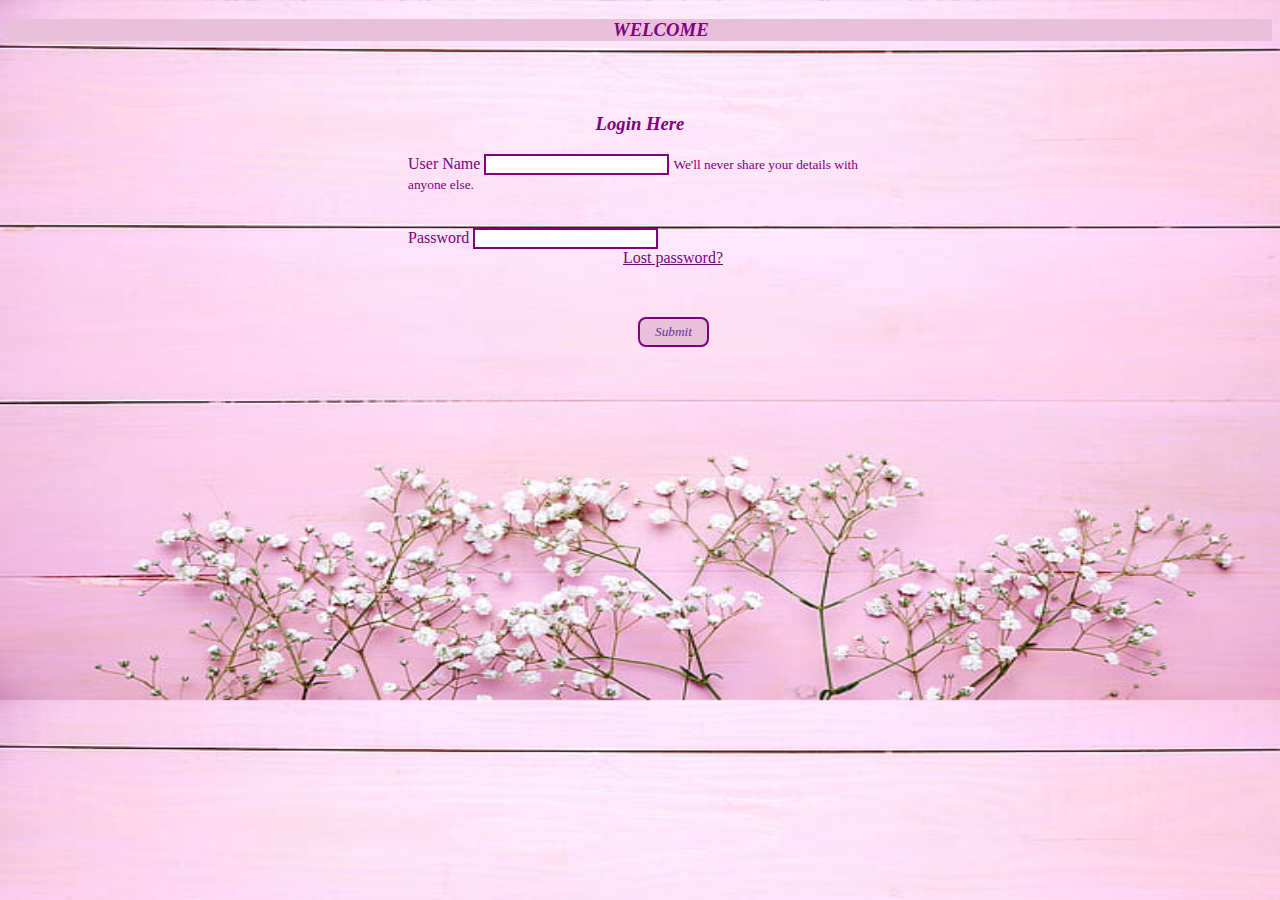
<file: index.html>
<!DOCTYPE html>
<html lang="en">
<head>
    <meta charset="UTF-8">
    <meta name="viewport" content="width=device-width, initial-scale=1.0">
    <title>Document</title>
    <script src="https://code.jquery.com/jquery-3.5.1.slim.min.js" integrity="sha384-DfXdz2htPH0lsSSs5nCTpuj/zy4C+OGpamoFVy38MVBnE+IbbVYUew+OrCXaRkfj" crossorigin="anonymous"></script>
    <script src="https://cdn.jsdelivr.net/npm/popper.js@1.16.1/dist/umd/popper.min.js" integrity="sha384-9/reFTGAW83EW2RDu2S0VKaIzap3H66lZH81PoYlFhbGU+6BZp6G7niu735Sk7lN" crossorigin="anonymous"></script>
    <script src="https://cdn.jsdelivr.net/npm/bootstrap@4.5.3/dist/js/bootstrap.min.js" integrity="sha384-w1Q4orYjBQndcko6MimVbzY0tgp4pWB4lZ7lr30WKz0vr/aWKhXdBNmNb5D92v7s" crossorigin="anonymous"></script>
    <link rel="stylesheet" href="https://cdn.jsdelivr.net/npm/bootstrap@4.5.3/dist/css/bootstrap.min.css" integrity="sha384-TX8t27EcRE3e/ihU7zmQxVncDAy5uIKz4rEkgIXeMed4M0jlfIDPvg6uqKI2xXr2" crossorigin="anonymous">
    <script src="https://cdn.jsdelivr.net/npm/bootstrap@4.5.3/dist/js/bootstrap.bundle.min.js" integrity="sha384-ho+j7jyWK8fNQe+A12Hb8AhRq26LrZ/JpcUGGOn+Y7RsweNrtN/tE3MoK7ZeZDyx" crossorigin="anonymous"></script>
    <link rel="stylesheet" href="style.css">
</head>
<body background="image/im.jpg">
    
    <!-- Image and text -->
    <nav  class="nav">
      <h3 id="login" class="navbar" href="#">
     WELCOME
     
      </h3>
    </nav>
  
  <!-- form starts -->
  <form  action ="main.html" onsubmit="return validate();">
    <div class="form-group">
      <h3 id="log">Login Here</h3>
      <label for="exampleInputEmail1">User Name</label>
      <input type="text" class="form-control" id="username" aria-describedby="emailHelp" onclick="show()">
      <small id="emailHelp" class="form-text text-muted">We'll never share your details with anyone else.</small>
    </div>
    <div class="form-group">
      <label for="exampleInputPassword1">Password</label>
      <input type="password" class="form-control" id="password" onclick="show()">
    </div>
    <a href="#" id="pass">Lost password?</a>
    <br>
    <button type="submit" id="button" >Submit</button>
  </form>
  <script src="login.js"></script>
</body>
</html>
</file>
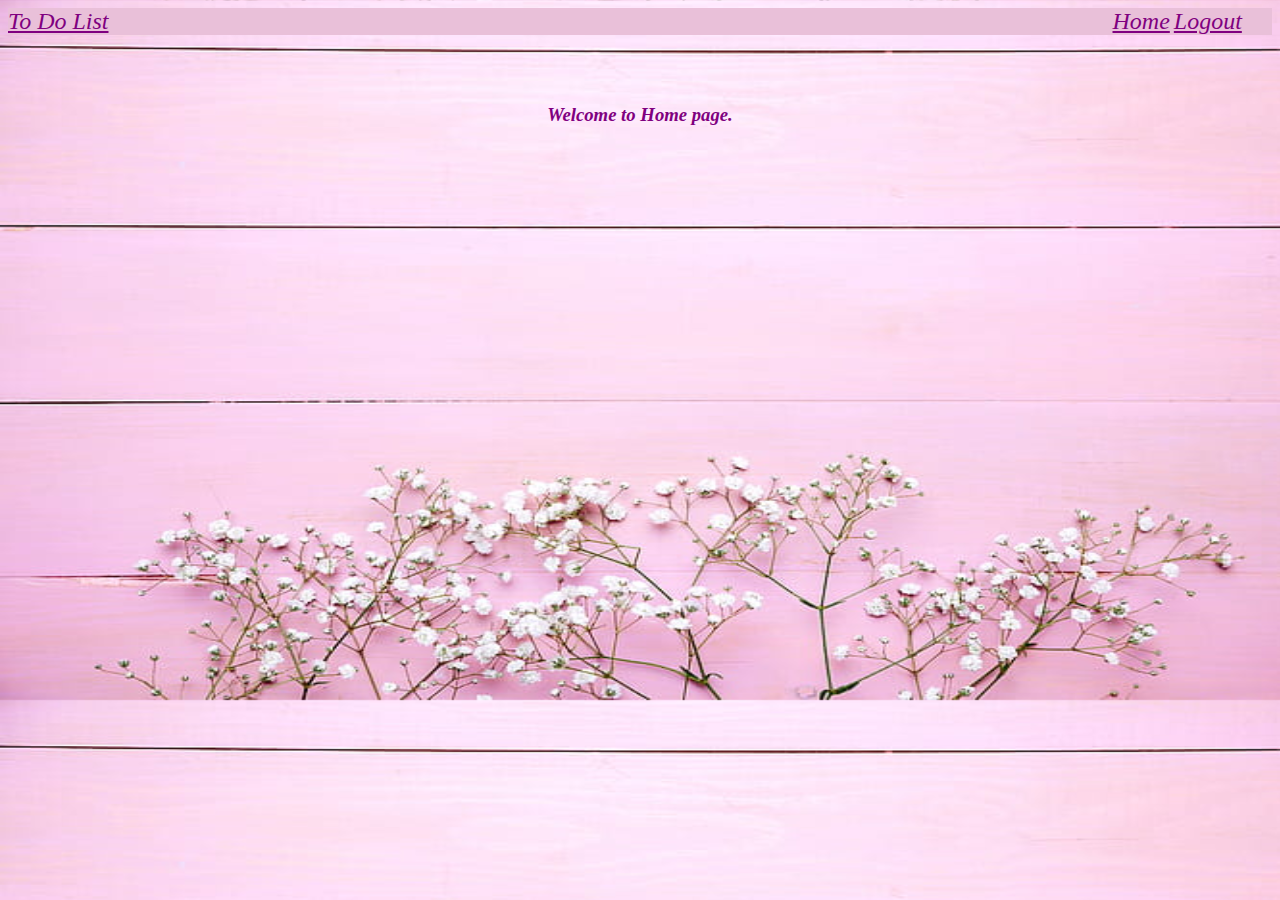
<file: main.html>
<!DOCTYPE html>
<html lang="en">
<head>
    <meta charset="UTF-8">
    <meta name="viewport" content="width=device-width, initial-scale=1.0">
    <title>Case Study</title>
    <script src="https://code.jquery.com/jquery-3.5.1.slim.min.js" integrity="sha384-DfXdz2htPH0lsSSs5nCTpuj/zy4C+OGpamoFVy38MVBnE+IbbVYUew+OrCXaRkfj" crossorigin="anonymous"></script>
    <script src="https://cdn.jsdelivr.net/npm/popper.js@1.16.1/dist/umd/popper.min.js" integrity="sha384-9/reFTGAW83EW2RDu2S0VKaIzap3H66lZH81PoYlFhbGU+6BZp6G7niu735Sk7lN" crossorigin="anonymous"></script>
    <script src="https://cdn.jsdelivr.net/npm/bootstrap@4.5.3/dist/js/bootstrap.min.js" integrity="sha384-w1Q4orYjBQndcko6MimVbzY0tgp4pWB4lZ7lr30WKz0vr/aWKhXdBNmNb5D92v7s" crossorigin="anonymous"></script>
    <link rel="stylesheet" href="https://cdn.jsdelivr.net/npm/bootstrap@4.5.3/dist/css/bootstrap.min.css" integrity="sha384-TX8t27EcRE3e/ihU7zmQxVncDAy5uIKz4rEkgIXeMed4M0jlfIDPvg6uqKI2xXr2" crossorigin="anonymous">
    <script src="https://cdn.jsdelivr.net/npm/bootstrap@4.5.3/dist/js/bootstrap.bundle.min.js" integrity="sha384-ho+j7jyWK8fNQe+A12Hb8AhRq26LrZ/JpcUGGOn+Y7RsweNrtN/tE3MoK7ZeZDyx" crossorigin="anonymous"></script>
    <link rel="stylesheet" href="style.css">
 </head>
 <body background="image/im.jpg">
    <!-- navbar starts-->
    
    <nav  class="nav">
      <a class="navbar" href="todo.html"  id="demo"> To Do List</a>
      <a href="main.html" class="navbar" id="home">Home</a>
      <a  class="navbar" id="logout" href="index.html">Logout</a>
    </nav>
   <h3 id="page">Welcome to Home page.</h3>
  
 </body>
</html>
</file>
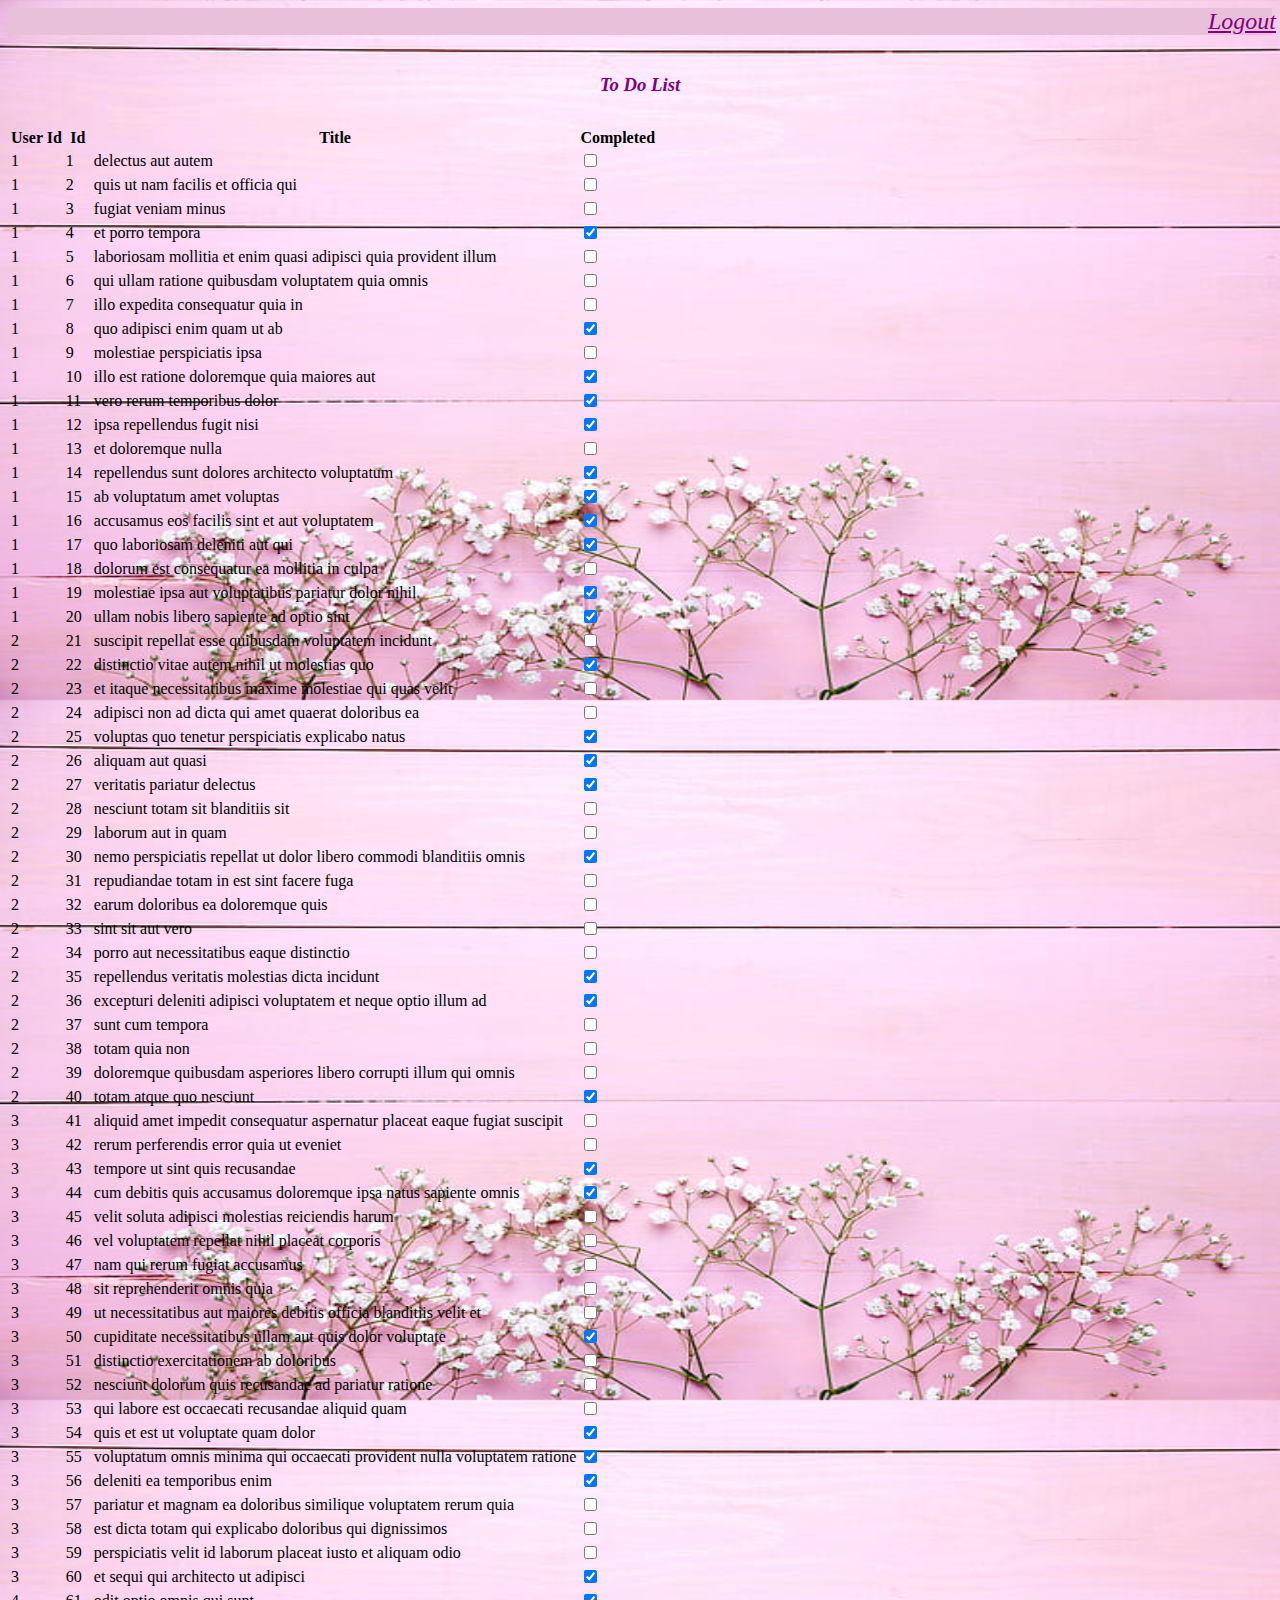
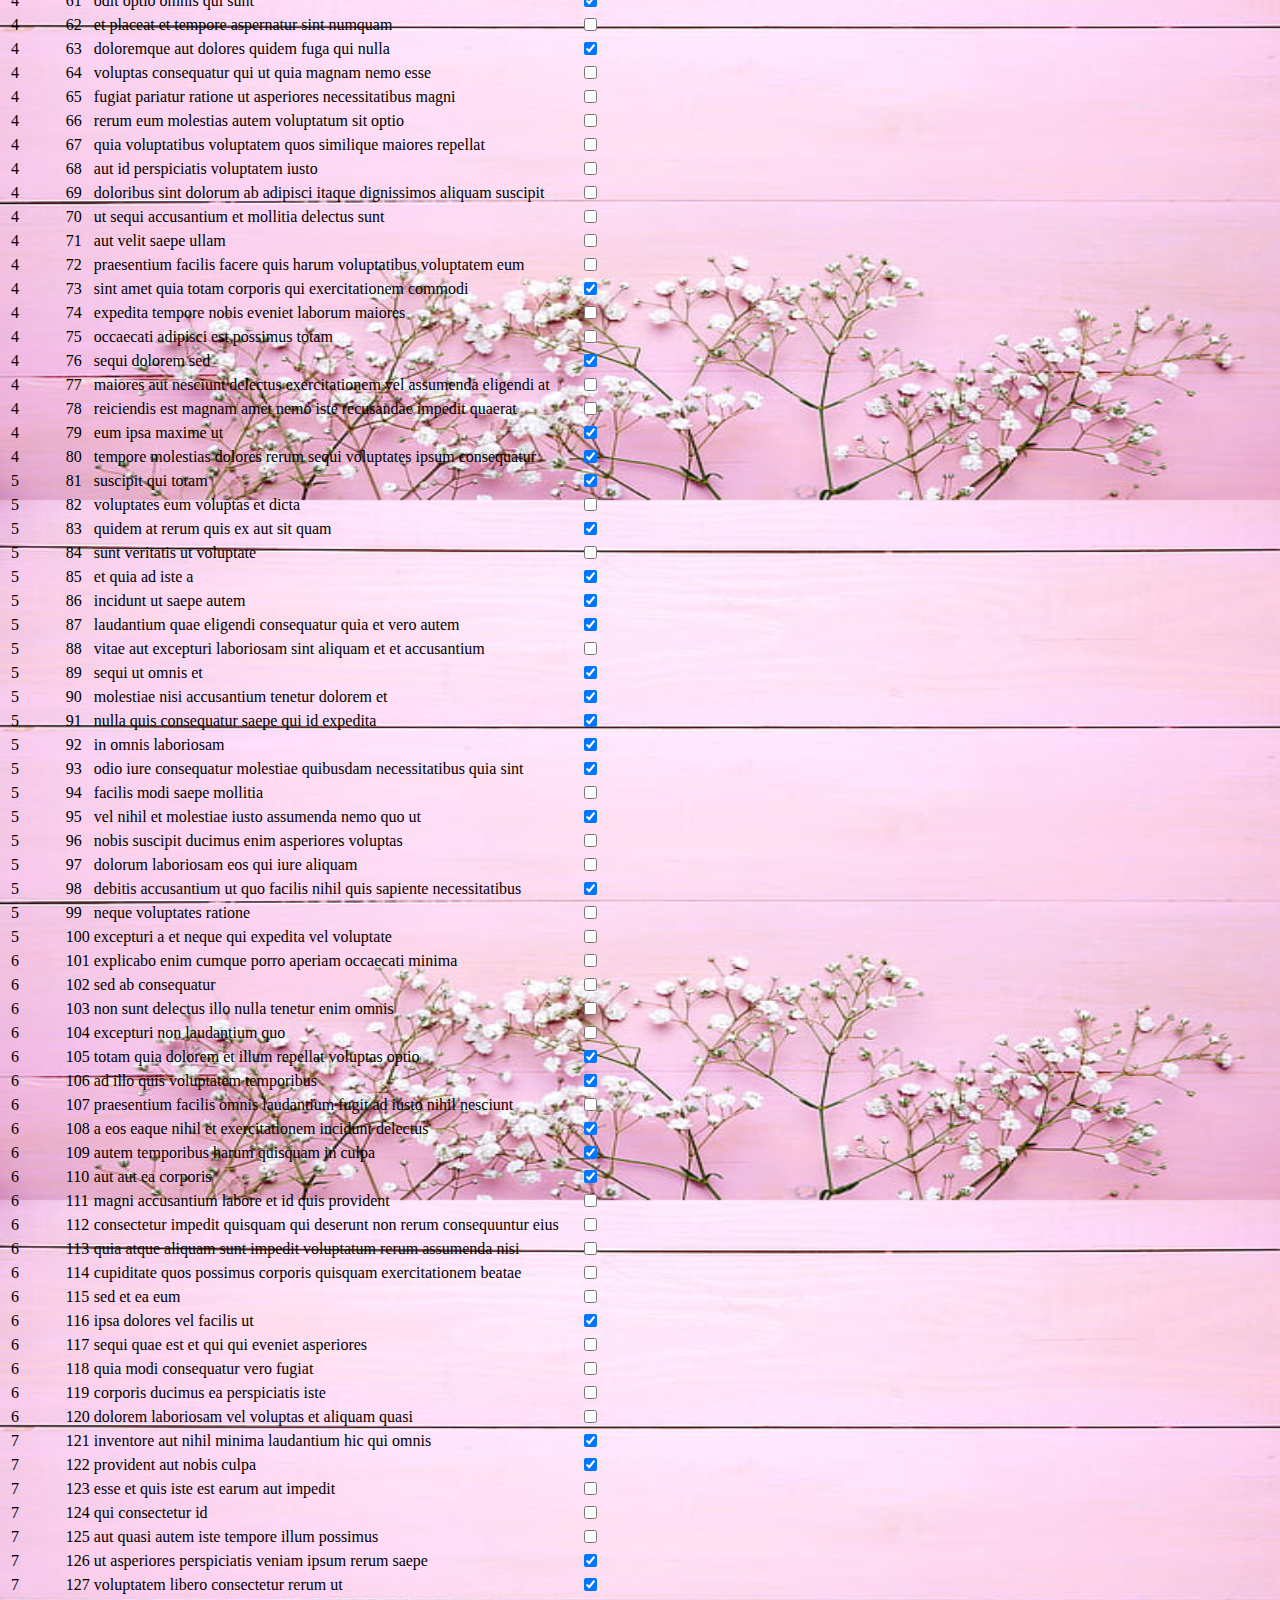
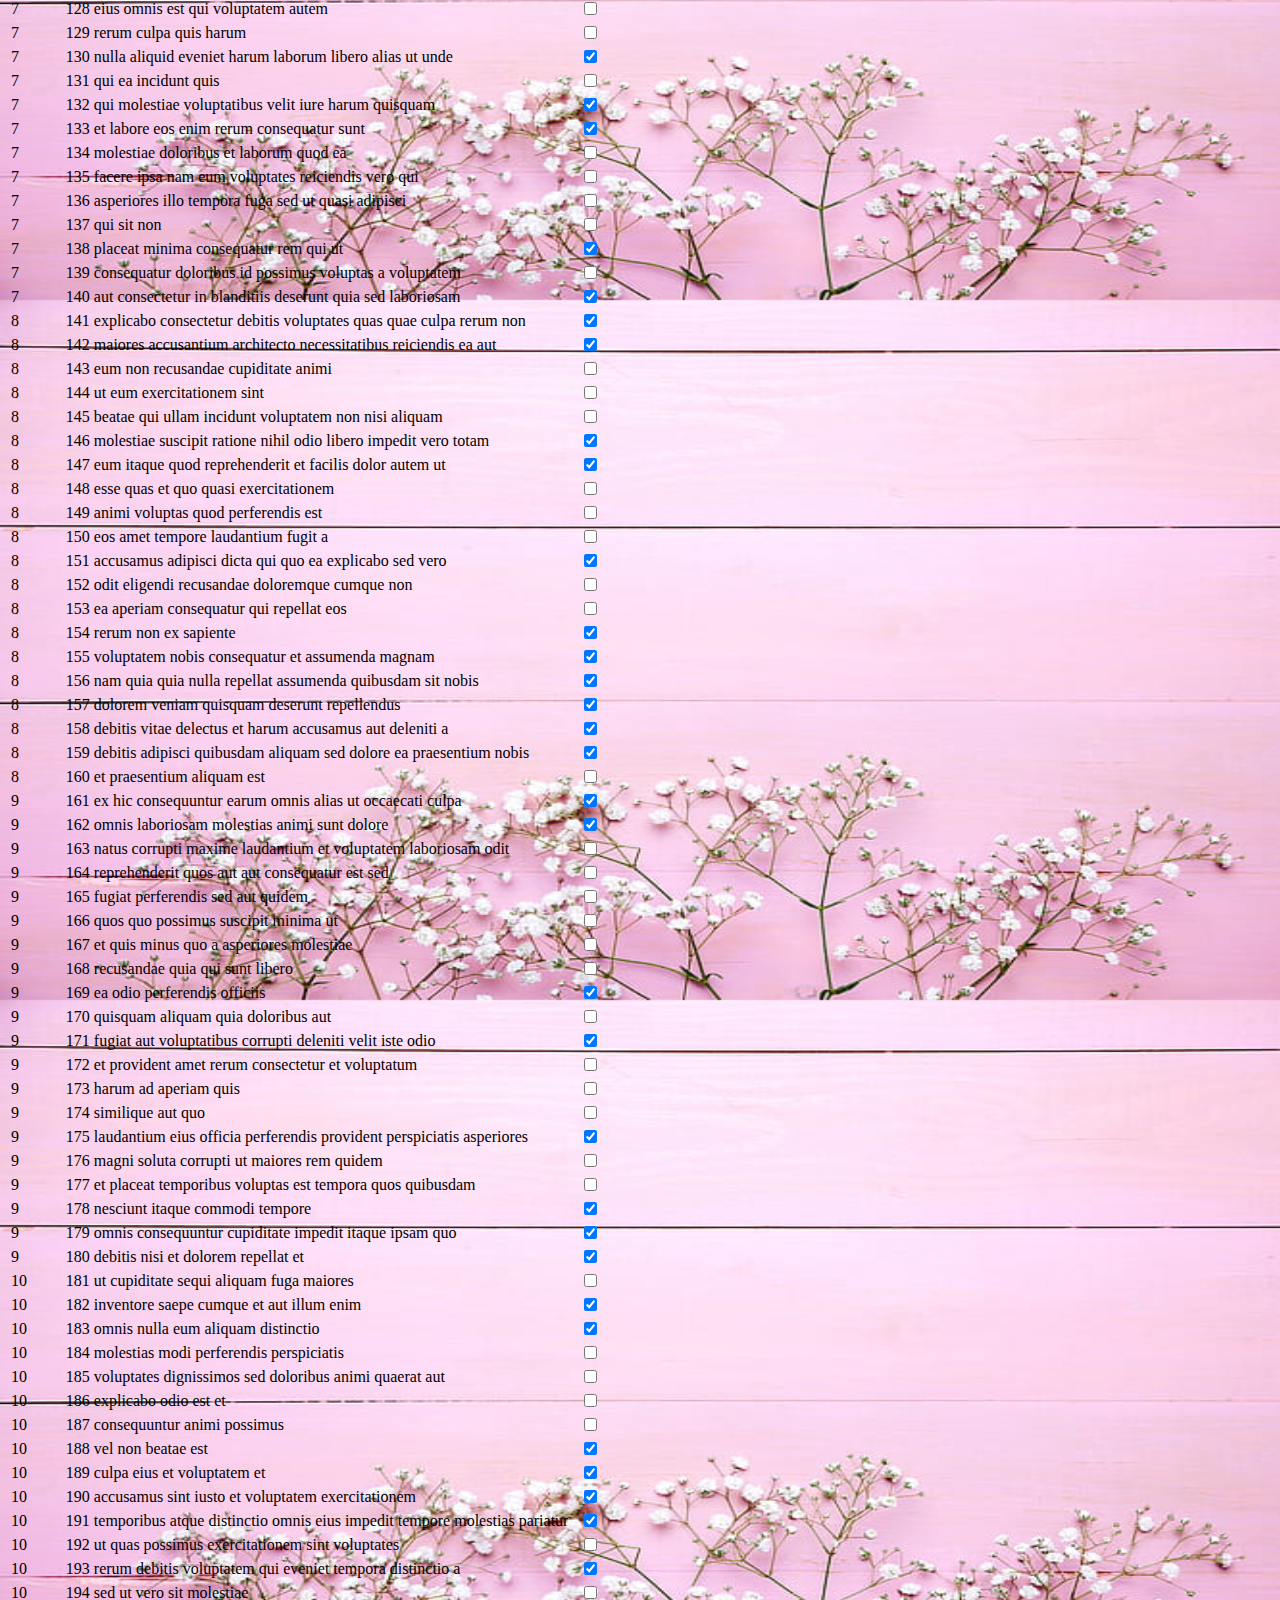
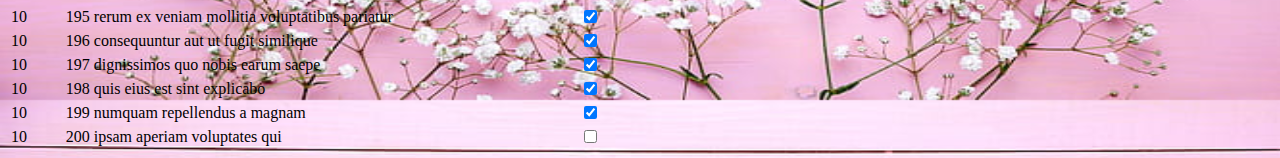
<file: todo.html>
<!DOCTYPE html>
<html lang="en">
<head>
  <meta charset="UTF-8">
  <meta name="viewport" content="width=device-width, initial-scale=1.0">
  <title>Document</title>
  <link rel="stylesheet" href="style.css">
  <script src="https://code.jquery.com/jquery-3.5.1.slim.min.js" integrity="sha384-DfXdz2htPH0lsSSs5nCTpuj/zy4C+OGpamoFVy38MVBnE+IbbVYUew+OrCXaRkfj" crossorigin="anonymous"></script>
  <script src="https://cdn.jsdelivr.net/npm/popper.js@1.16.1/dist/umd/popper.min.js" integrity="sha384-9/reFTGAW83EW2RDu2S0VKaIzap3H66lZH81PoYlFhbGU+6BZp6G7niu735Sk7lN" crossorigin="anonymous"></script>
  <script src="https://cdn.jsdelivr.net/npm/bootstrap@4.5.3/dist/js/bootstrap.min.js" integrity="sha384-w1Q4orYjBQndcko6MimVbzY0tgp4pWB4lZ7lr30WKz0vr/aWKhXdBNmNb5D92v7s" crossorigin="anonymous"></script>
  <link rel="stylesheet" href="https://cdn.jsdelivr.net/npm/bootstrap@4.5.3/dist/css/bootstrap.min.css" integrity="sha384-TX8t27EcRE3e/ihU7zmQxVncDAy5uIKz4rEkgIXeMed4M0jlfIDPvg6uqKI2xXr2" crossorigin="anonymous">
  <script src="https://cdn.jsdelivr.net/npm/bootstrap@4.5.3/dist/js/bootstrap.bundle.min.js" integrity="sha384-ho+j7jyWK8fNQe+A12Hb8AhRq26LrZ/JpcUGGOn+Y7RsweNrtN/tE3MoK7ZeZDyx" crossorigin="anonymous"></script>
  <script src="https://ajax.googleapis.com/ajax/libs/jquery/3.5.1/jquery.min.js"></script>
</head>
<body background="image/im.jpg" onload="ajax();">
  <nav  class="nav">
    <a  class="bar" id="out" href="index.html">Logout</a>
  </nav>
  <h3 id="list">To Do List</h3>
  <div class="container">
  <table class="table table-striped table-dark" >
      <tr>
        <th >User Id</th>
        <th >Id</th>
        <th>Title</th>
        <th >Completed</th>
      </tr>
     <tbody id="mytable">
     </tbody>
     
  </table>
 </div>
  <script src="main.js"></script>
</body>
</html>
</file>
<file: style.css>
.navbar{
    color: purple;
    /* padding-left: 50px; */
    font-style: oblique;
    font-family: Georgia, 'Times New Roman', Times, serif;
 }
 .nav{
     background-color:rgb(233, 192, 217);
 }
 body{
     background-size: 1400px 700px;
 }
 .form-group{
     padding-right: 400px;
     padding-left: 400px;
     padding-top: 35px;
     font-family: Georgia, 'Times New Roman', Times, serif;
     color: purple;
 }
 button{
     margin-top: 50px;
     margin-left: 630px;
     background-color: rgb(233, 192, 217);
     border-radius: 8px;
     padding: 5px 15px;
     border:2px solid purple;
     font-style: italic;
     font-family: Georgia, 'Times New Roman', Times, serif;
     color:rebeccapurple;
 }
 button:hover{
     color: black;
 }
 #logout{
     padding-left:10 px;
 }
 #login{
     padding-left: 605px;
 }
 a{
     font-size: x-large;
 }
 a:hover{
     color:black;
     text-decoration: none;
 }
 .form-control{
     border:2px solid purple;
 }
 #log{
     font-family: Georgia, 'Times New Roman', Times, serif;
     font-style: italic;
     text-align: center;
 }
 #home{
     padding-left: 1000px;
 }
 #page{
      font-style: oblique;
      font-family: Georgia, 'Times New Roman', Times, serif;
      padding-top: 50px;
      color: purple;
      text-align: center;
 }
 .bar{
     font-style: italic;
     font-family: Georgia, 'Times New Roman', Times, serif;
     color: purple;
     padding-left: 25px;
 }
 #out{
     padding-left: 1200px;
 }
 table{
   margin-top: 30px;
 }
 #list{
     font-family: Georgia, 'Times New Roman', Times, serif;
     color: purple;
     font-style: italic;
     padding-top: 20px;
     text-align: center;
 }
 #pass{
     color: purple;
     margin-left: 615px;
     font-size: medium;
     font-family: Georgia, 'Times New Roman', Times, serif;
 
 }
</file>
